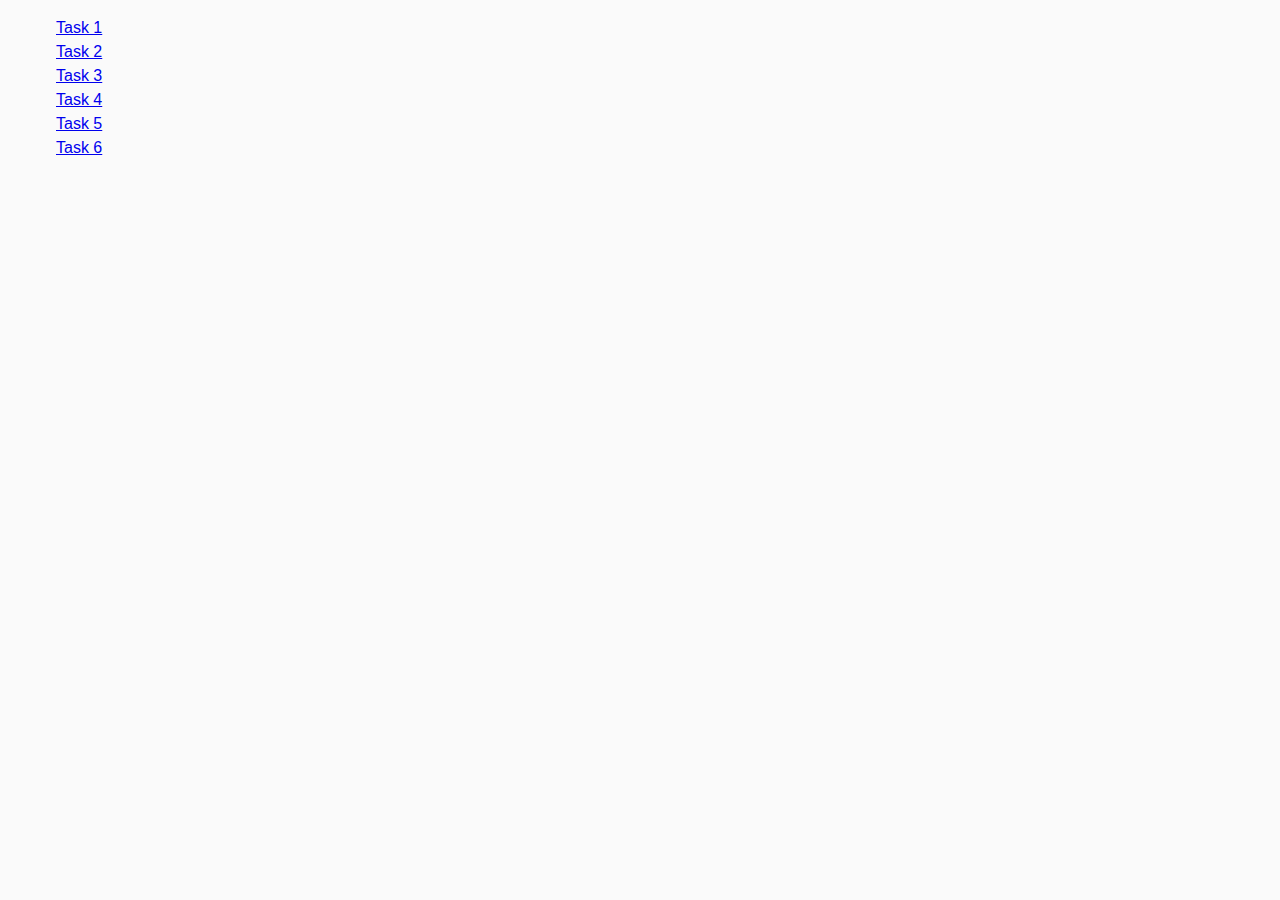
<file: index.html>
<!DOCTYPE html>
<html lang="ru">
  <head>
    <meta charset="UTF-8" />
    <meta http-equiv="X-UA-Compatible" content="IE=edge" />
    <meta name="viewport" content="width=device-width, initial-scale=1.0" />
    <title>Homework 7</title>
    <link rel="stylesheet" href="css/common.css" />
  </head>
  <body>
    <ul>
      <li><a href="task-1.html">Task 1</a></li>
      <li><a href="task-2.html">Task 2</a></li>
      <li><a href="task-3.html">Task 3</a></li>
      <li><a href="task-4.html">Task 4</a></li>
      <li><a href="task-5.html">Task 5</a></li>
      <li><a href="task-6.html">Task 6</a></li>
    </ul>
  </body>
</html>
</file>
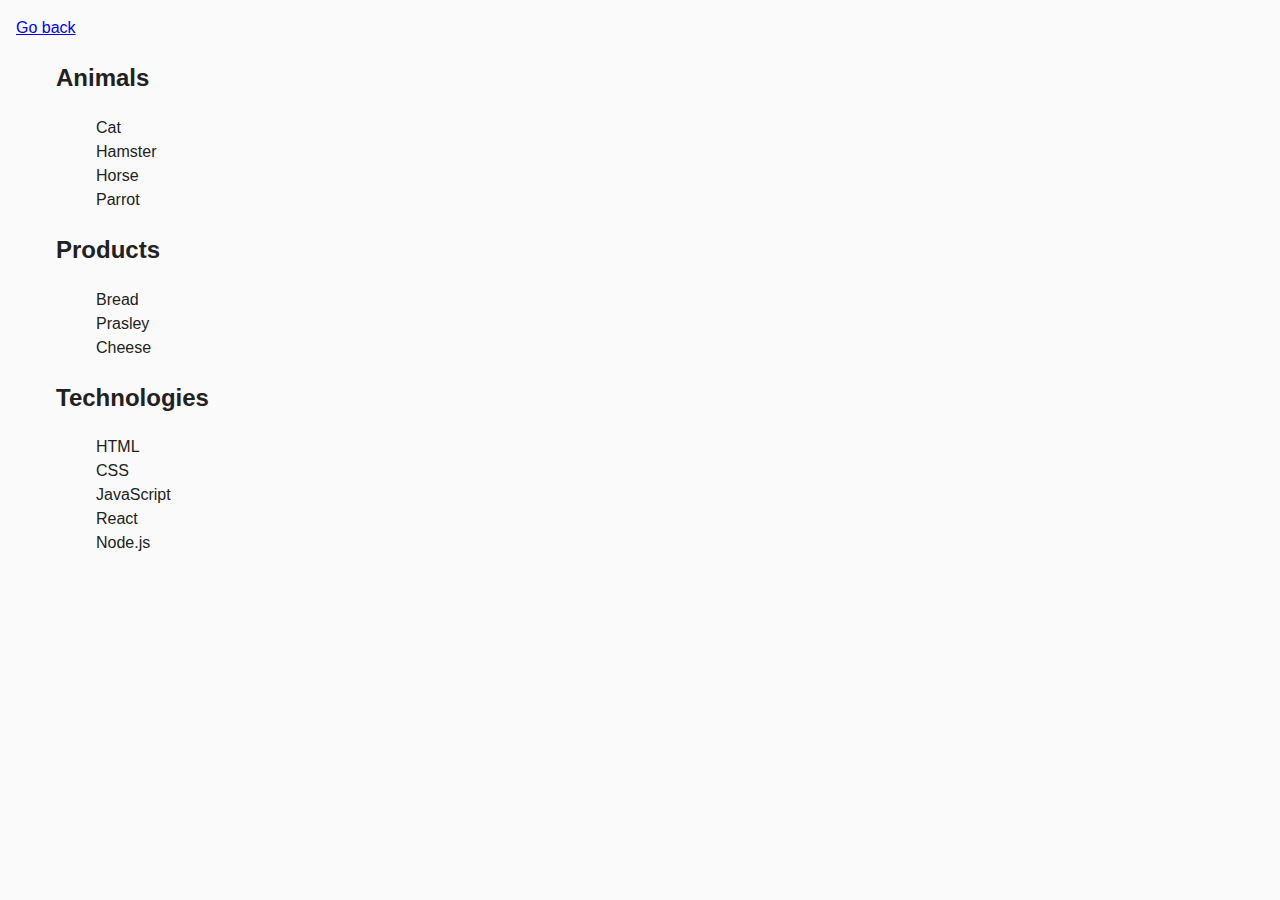
<file: task-1.html>
<!DOCTYPE html>
<html lang="ru">
  <head>
    <meta charset="UTF-8" />
    <meta http-equiv="X-UA-Compatible" content="IE=edge" />
    <meta name="viewport" content="width=device-width, initial-scale=1.0" />
    <title>Task 1</title>
    <link rel="stylesheet" href="css/common.css" />
  </head>
  <body>
    <p><a href="index.html">Go back</a></p>

    <ul id="categories">
      <li class="item">
        <h2>Animals</h2>

        <ul>
          <li>Cat</li>
          <li>Hamster</li>
          <li>Horse</li>
          <li>Parrot</li>
        </ul>
      </li>
      <li class="item">
        <h2>Products</h2>

        <ul>
          <li>Bread</li>
          <li>Prasley</li>
          <li>Cheese</li>
        </ul>
      </li>
      <li class="item">
        <h2>Technologies</h2>

        <ul>
          <li>HTML</li>
          <li>CSS</li>
          <li>JavaScript</li>
          <li>React</li>
          <li>Node.js</li>
        </ul>
      </li>
    </ul>

    <script src="./js/task-1.js" type="module"></script>
  </body>
</html>
</file>
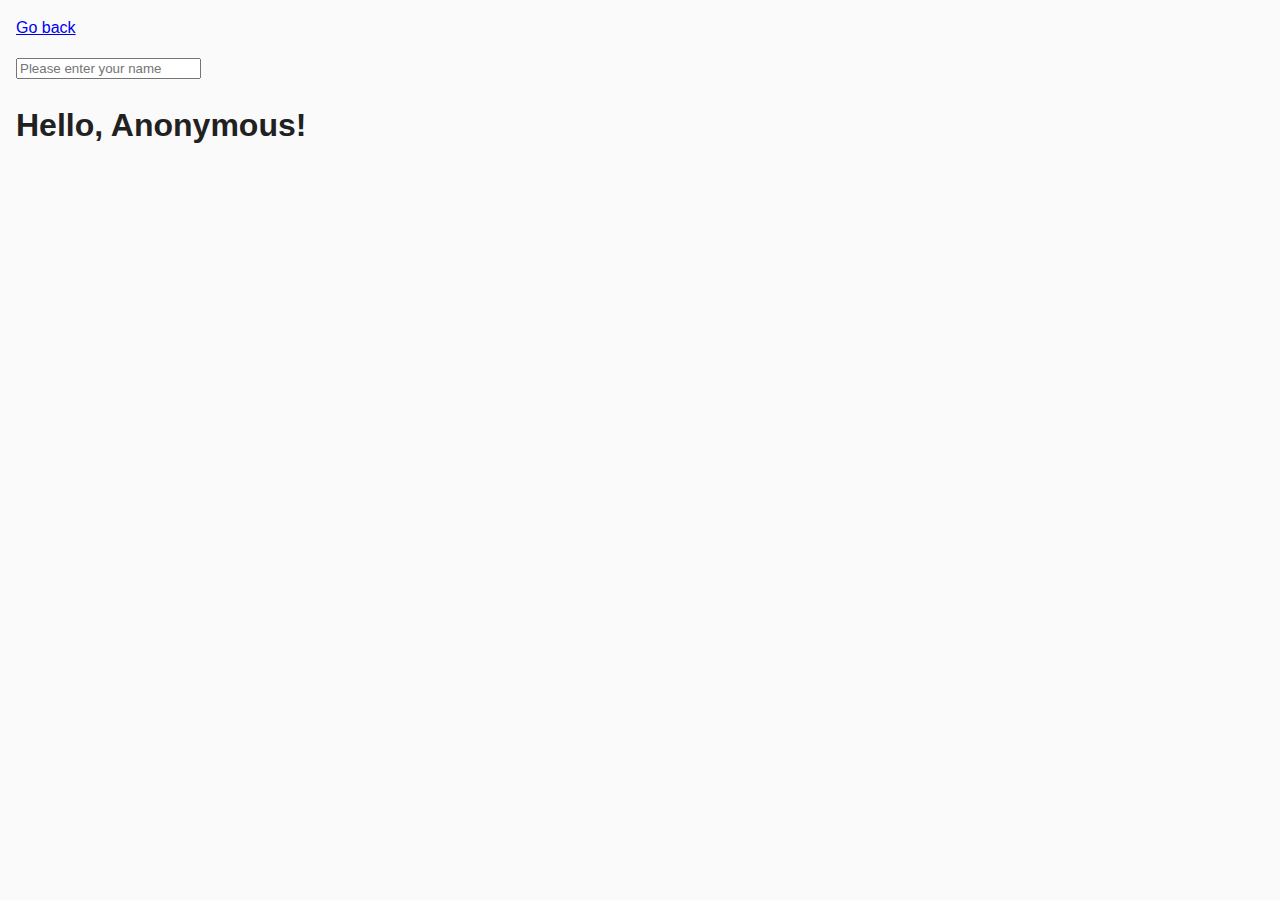
<file: task-3.html>
<!DOCTYPE html>
<html lang="ru">
  <head>
    <meta charset="UTF-8" />
    <meta http-equiv="X-UA-Compatible" content="IE=edge" />
    <meta name="viewport" content="width=device-width, initial-scale=1.0" />
    <title>Task 3</title>
    <link rel="stylesheet" href="css/common.css" />
  </head>
  <body>
    <p><a href="index.html">Go back</a></p>

    <input type="text" id="name-input" placeholder="Please enter your name" />
    <h1>Hello, <span id="name-output">Anonymous</span>!</h1>

    <script src="./js/task-3.js" type="module"></script>
  </body>
</html>
</file>
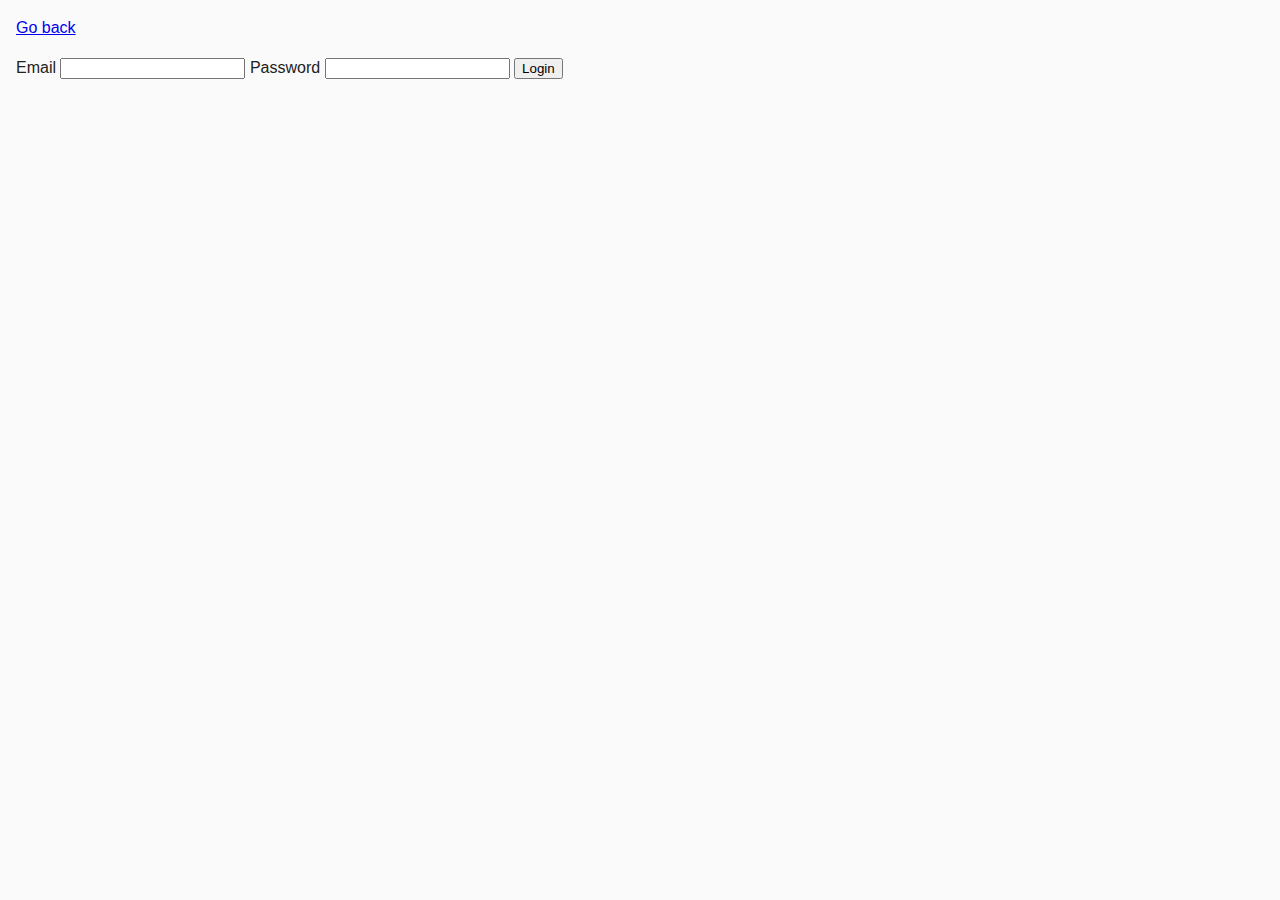
<file: task-4.html>
<!DOCTYPE html>
<html lang="ru">
  <head>
    <meta charset="UTF-8" />
    <meta http-equiv="X-UA-Compatible" content="IE=edge" />
    <meta name="viewport" content="width=device-width, initial-scale=1.0" />
    <title>Task 4</title>
    <link rel="stylesheet" href="css/common.css" />
  </head>
  <body>
    <p><a href="index.html">Go back</a></p>

    <form class="login-form">
      <label>
        Email
        <input type="email" name="email" />
      </label>
      <label>
        Password
        <input type="password" name="password" />
      </label>
      <button type="submit">Login</button>
    </form>

    <script src="./js/task-4.js" type="module"></script>
  </body>
</html>
</file>
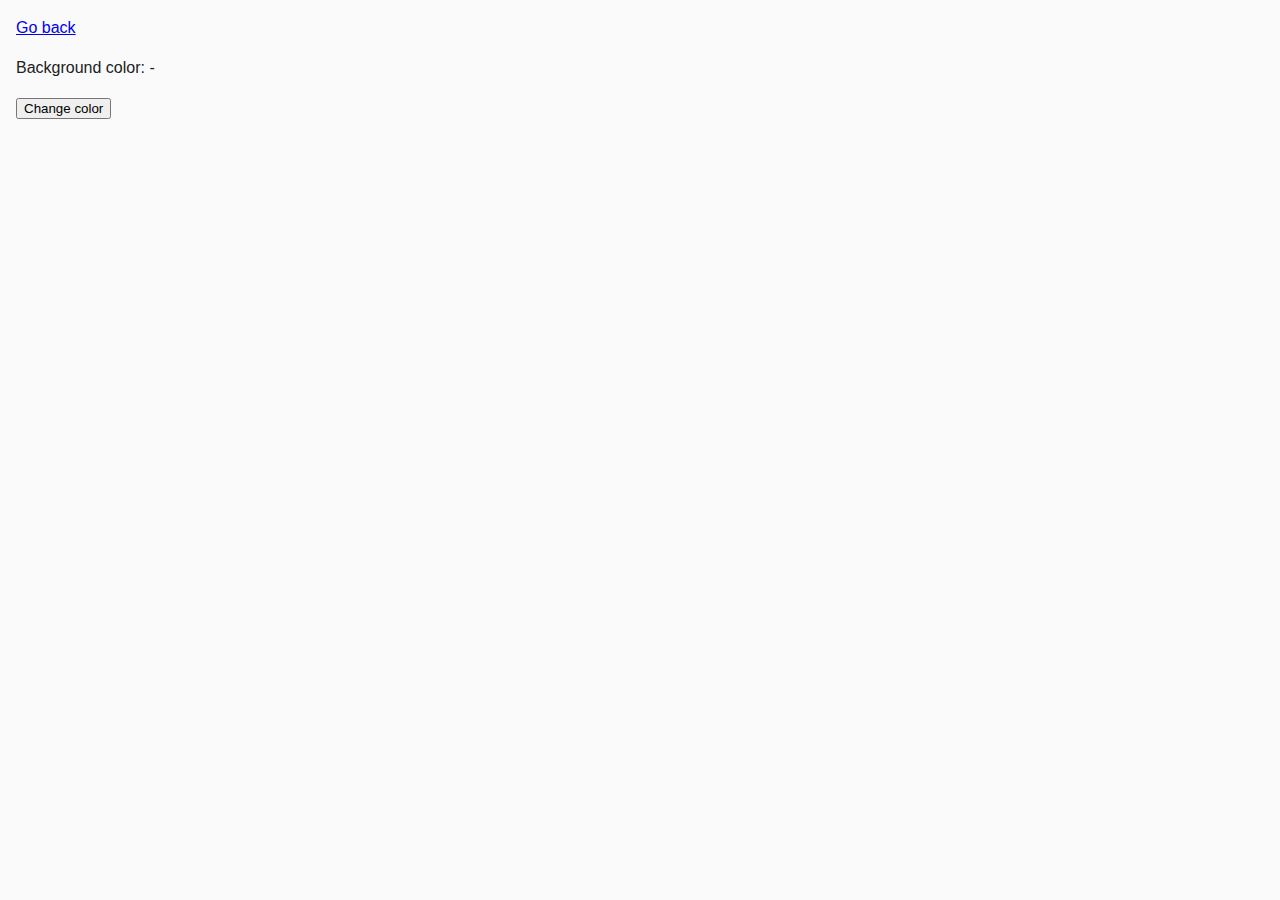
<file: task-5.html>
<!DOCTYPE html>
<html lang="ru">
  <head>
    <meta charset="UTF-8" />
    <meta http-equiv="X-UA-Compatible" content="IE=edge" />
    <meta name="viewport" content="width=device-width, initial-scale=1.0" />
    <title>Task 5</title>
    <link rel="stylesheet" href="css/common.css" />
  </head>
  <body>
    <p><a href="index.html">Go back</a></p>

    <div class="widget">
      <p>Background color: <span class="color">-</span></p>
      <button type="button" class="change-color">Change color</button>
    </div>

    <script src="./js/task-5.js" type="module"></script>
  </body>
</html>
</file>
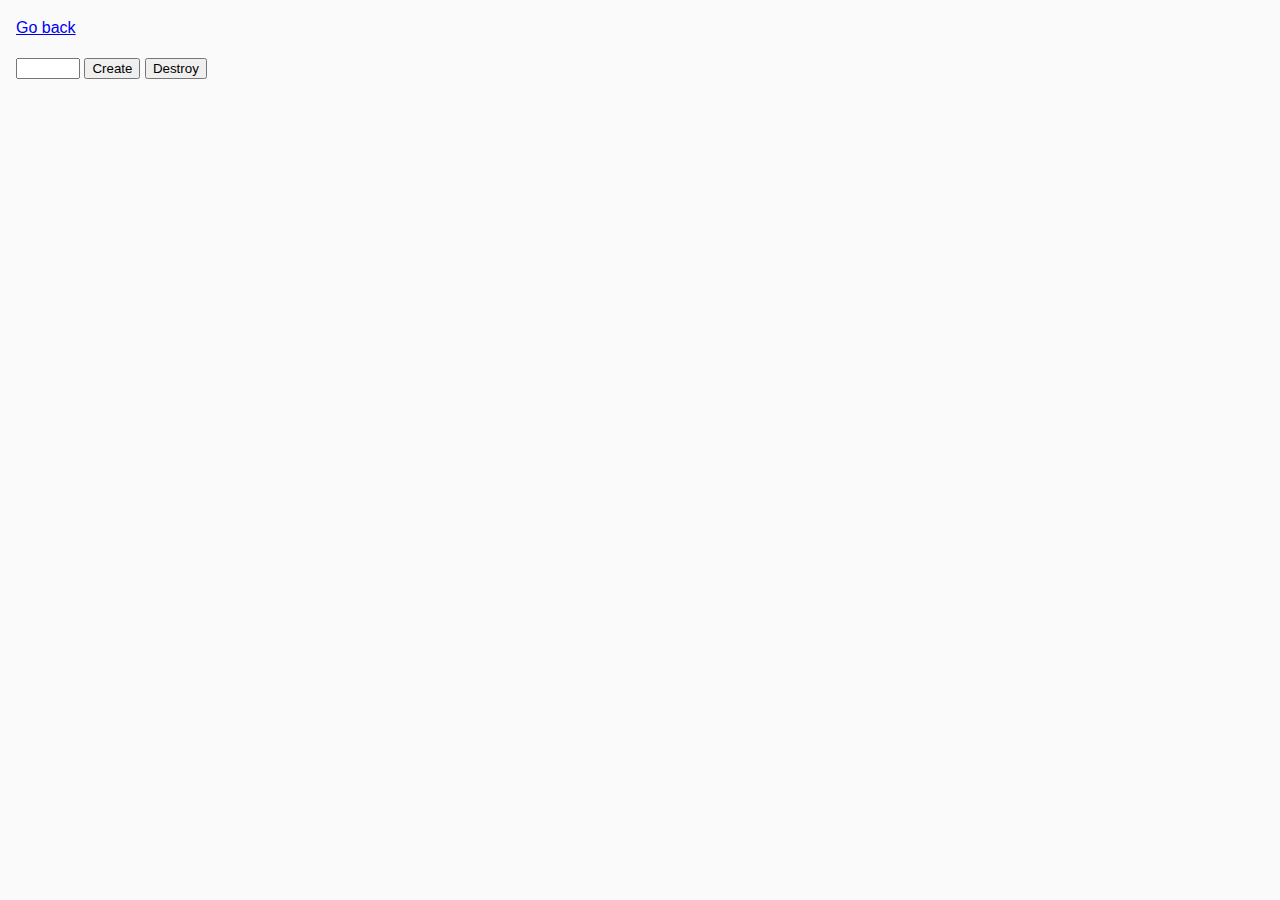
<file: task-6.html>
<!DOCTYPE html>
<html lang="ru">
  <head>
    <meta charset="UTF-8" />
    <meta http-equiv="X-UA-Compatible" content="IE=edge" />
    <meta name="viewport" content="width=device-width, initial-scale=1.0" />
    <title>Task 6</title>
    <link rel="stylesheet" href="css/common.css" />
  </head>
  <body>
    <p><a href="index.html">Go back</a></p>

    <div id="controls">
      <input type="number" min="1" max="100" step="1" />
      <button type="button" data-create>Create</button>
      <button type="button" data-destroy>Destroy</button>
    </div>

    <div id="boxes"></div>

    <script src="./js/task-6.js" type="module"></script>
  </body>
</html>
</file>
<file: css/common.css>
* {
  box-sizing: border-box;
}

body {
  margin: 16px;
  font-family: -apple-system, BlinkMacSystemFont, 'Segoe UI', Roboto, Oxygen,
    Ubuntu, Cantarell, 'Open Sans', 'Helvetica Neue', sans-serif;
  -webkit-font-smoothing: antialiased;
  -moz-osx-font-smoothing: grayscale;
  background-color: #fafafa;
  color: #212121;
  line-height: 1.5;
}

.gallery {
  display: flex;
  flex-wrap: wrap;
  justify-content: center;
}

li {
  list-style-type: none;
}

.gallery img {
  min-height: 250px;
  max-width: 350px;
  object-fit: cover;
  margin: 10px;
  list-style-type: none;
}
</file>
